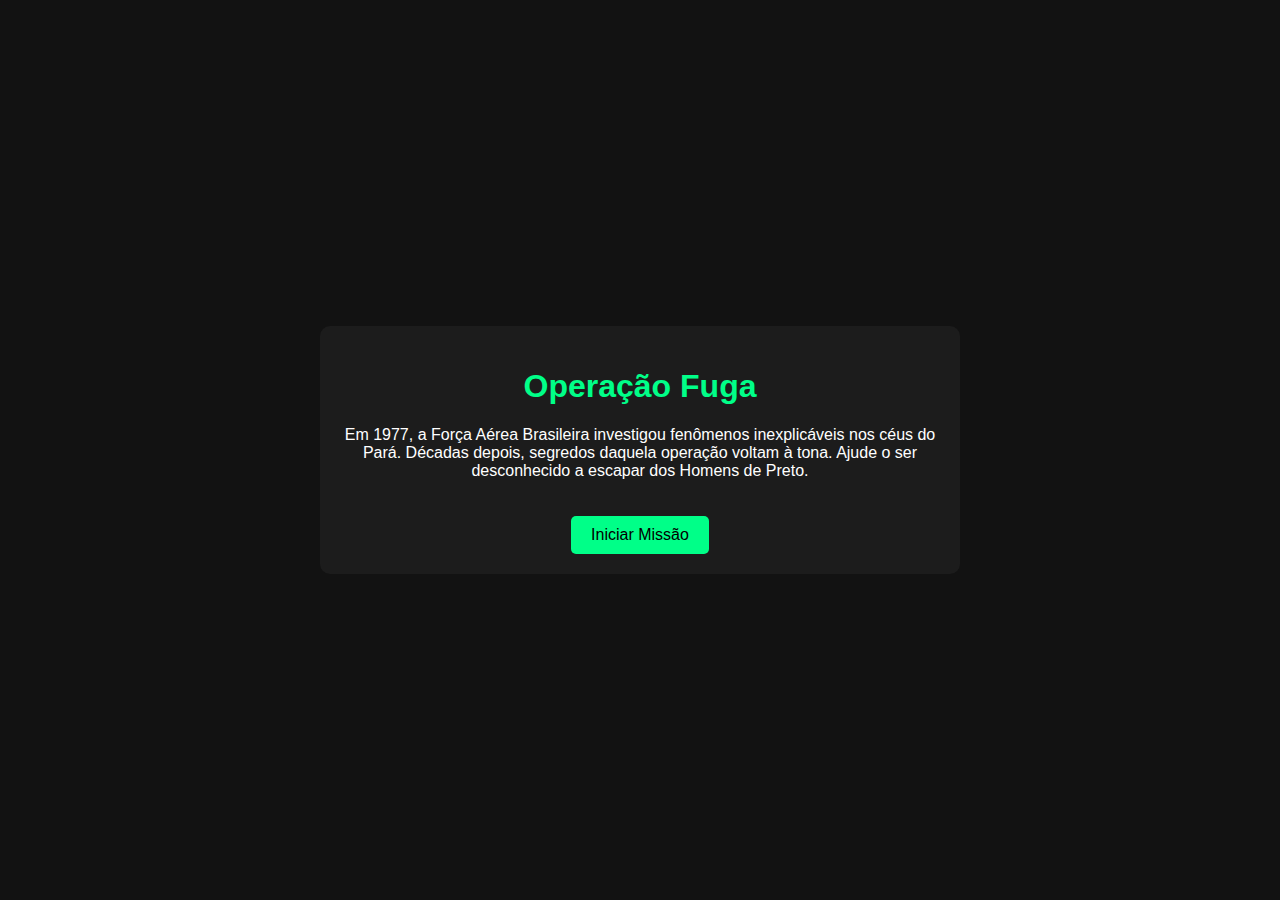
<file: OPERAÇÃO PRATO/index.html>
<!DOCTYPE html>
<html lang="pt-br">
<head>
    <meta charset="UTF-8">
    <meta name="viewport" content="width=device-width, initial-scale=1.0">
    <title>Operação Fuga: O Segredo do Céu Brasileiro</title>
    <link rel="stylesheet" href="style.css">
</head>
<body>
    <div class="container">
        <h1>Operação Fuga</h1>
        <p>Em 1977, a Força Aérea Brasileira investigou fenômenos inexplicáveis nos céus do Pará. Décadas depois, segredos daquela operação voltam à tona. Ajude o ser desconhecido a escapar dos Homens de Preto.</p>
        <button onclick="window.location.href='briefing.html'">Iniciar Missão</button>
    </div>
</body>
</html>
</file>
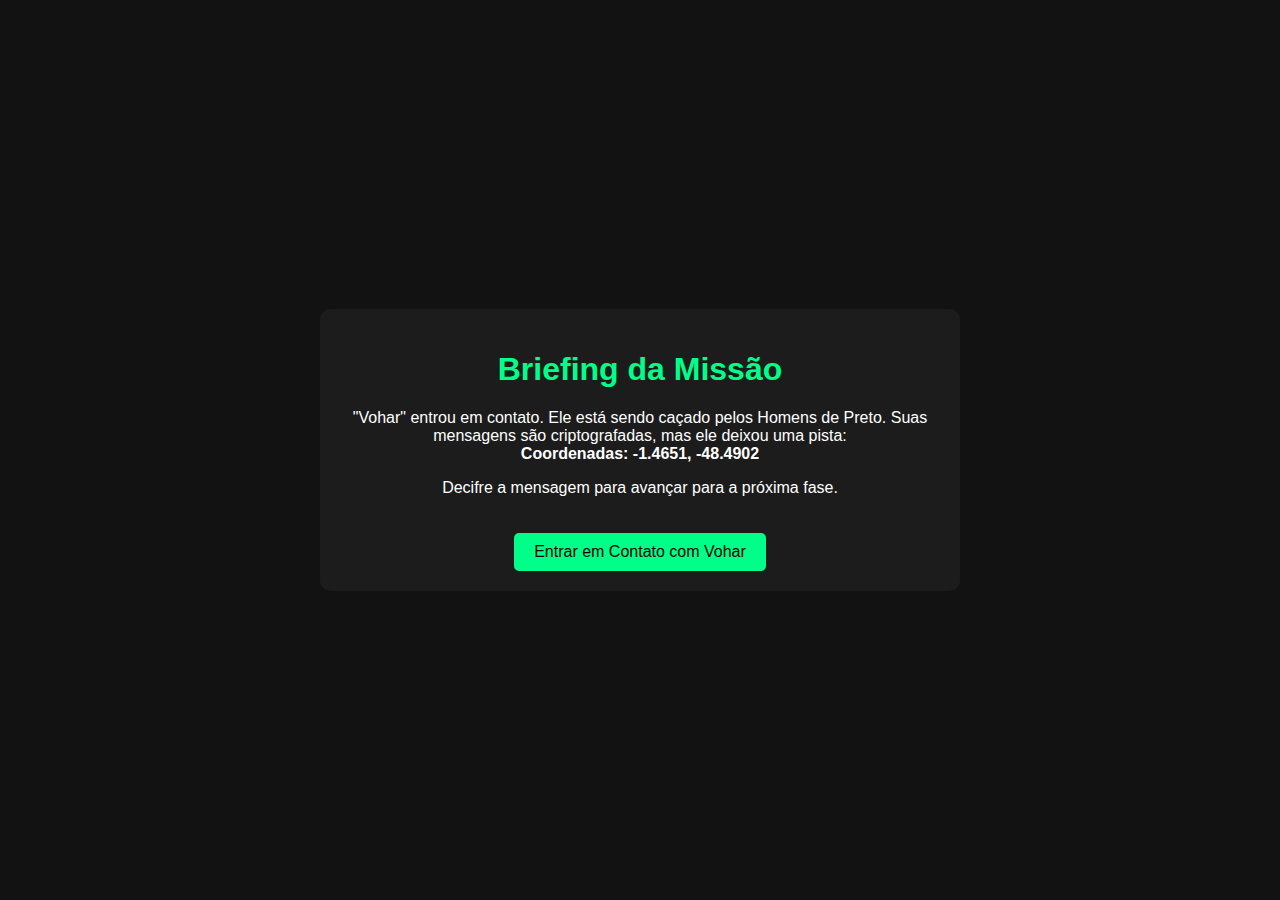
<file: OPERAÇÃO PRATO/briefing.html>
<!DOCTYPE html>
<html lang="pt-br">
<head>
    <meta charset="UTF-8">
    <meta name="viewport" content="width=device-width, initial-scale=1.0">
    <title>Briefing da Missão</title>
    <link rel="stylesheet" href="style.css">
</head>
<body>
    <div class="container">
        <h1>Briefing da Missão</h1>
        <p>"Vohar" entrou em contato. Ele está sendo caçado pelos Homens de Preto. Suas mensagens são criptografadas, mas ele deixou uma pista: <br> <b>Coordenadas: -1.4651, -48.4902</b></p>
        <p>Decifre a mensagem para avançar para a próxima fase.</p>
        <button onclick="window.location.href='chat.html'">Entrar em Contato com Vohar</button>
    </div>
</body>
</html>
</file>
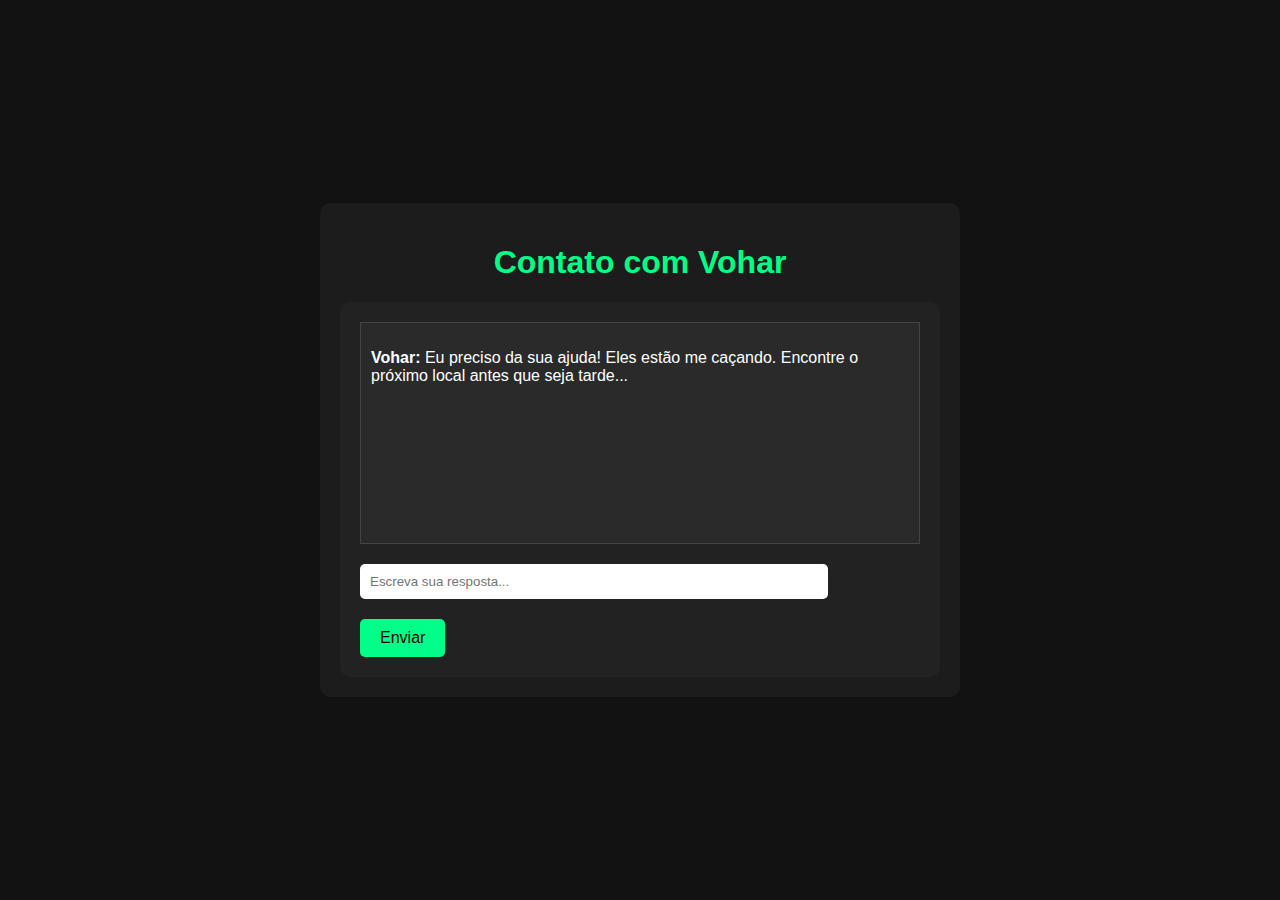
<file: OPERAÇÃO PRATO/chat.html>
<!DOCTYPE html>
<html lang="pt-br">
<head>
    <meta charset="UTF-8">
    <meta name="viewport" content="width=device-width, initial-scale=1.0">
    <title>Contato com Vohar</title>
    <link rel="stylesheet" href="style.css">
</head>
<body>
    <div class="container">
        <h1>Contato com Vohar</h1>
        <div class="chat-box">
            <div id="messages">
                <p><b>Vohar:</b> Eu preciso da sua ajuda! Eles estão me caçando. Encontre o próximo local antes que seja tarde...</p>
            </div>
            <input type="text" id="userMessage" placeholder="Escreva sua resposta...">
            <button onclick="sendMessage()">Enviar</button>
        </div>
    </div>
    <script src="script.js"></script>
</body>
</html>
</file>
<file: OPERAÇÃO PRATO/style.css>
body {
    font-family: 'Arial', sans-serif;
    background-color: #121212;
    color: #ffffff;
    display: flex;
    justify-content: center;
    align-items: center;
    height: 100vh;
    margin: 0;
}

.container {
    text-align: center;
    background-color: #1c1c1c;
    padding: 20px;
    border-radius: 10px;
    width: 80%;
    max-width: 600px;
}

h1 {
    color: #00ff88;
}

button {
    background-color: #00ff88;
    color: #000;
    border: none;
    padding: 10px 20px;
    font-size: 16px;
    cursor: pointer;
    border-radius: 5px;
    margin-top: 20px;
}

button:hover {
    background-color: #00cc6f;
}

.chat-box {
    background-color: #222;
    padding: 20px;
    border-radius: 10px;
    margin-top: 20px;
    text-align: left;
}

#messages {
    margin-bottom: 20px;
    height: 200px;
    overflow-y: scroll;
    border: 1px solid #444;
    padding: 10px;
    background-color: #2a2a2a;
}

input[type="text"] {
    width: 80%;
    padding: 10px;
    margin-right: 10px;
    border: none;
    border-radius: 5px;
}

button {
    padding: 10px 20px;
}
</file>
